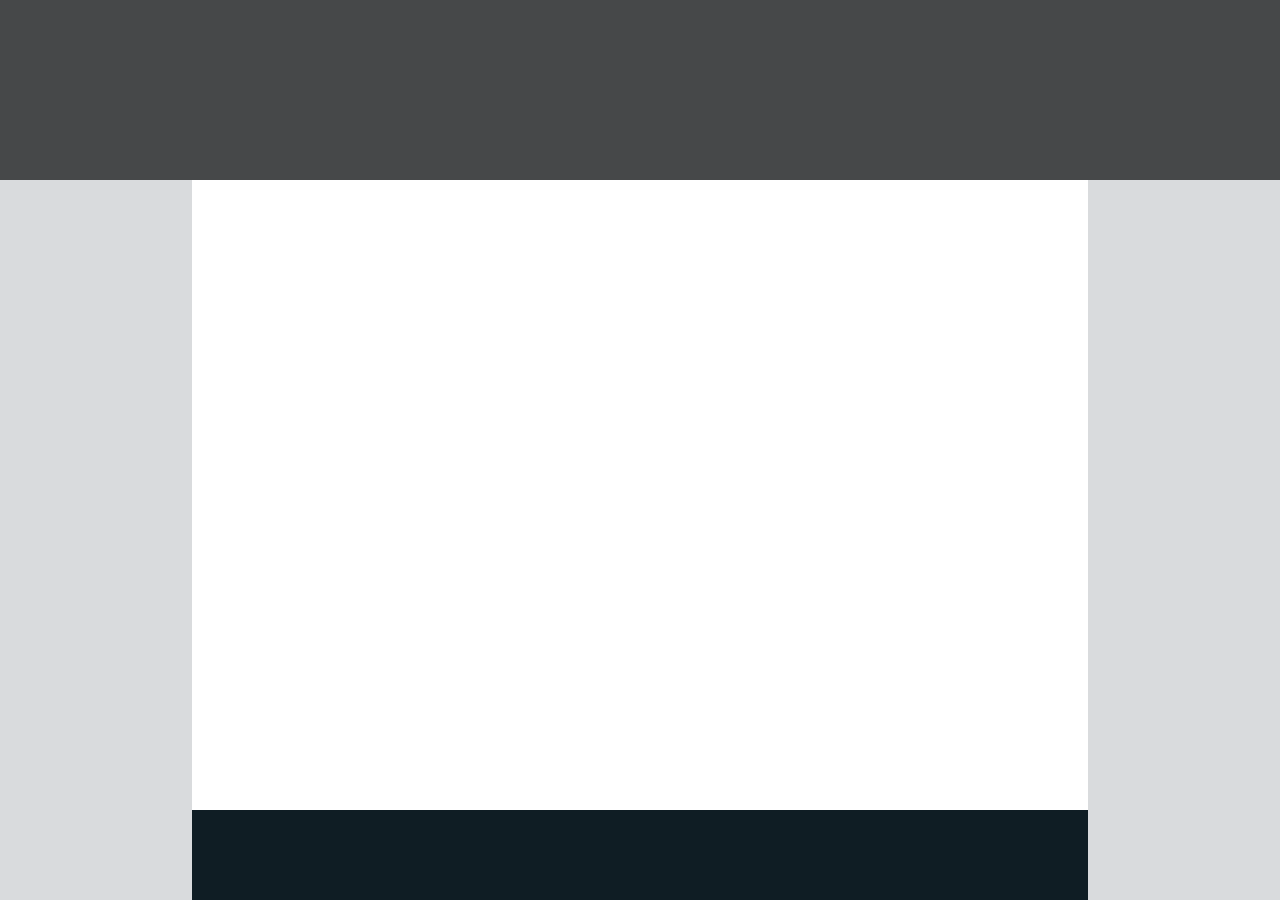
<file: first/index.html>
<!-- Put your HTML HERE, make sure to connect your index.css sheet -->
<!DOCTYPE HTML>
<HTML>
    <head>
        <link rel="stylesheet" href="index.css"/>
    </head>


    <body>
        <div class="header"></div>
        <div class="main-content"></div>
        <div class="footer"></div>
    </body>
</HTML>
</file>
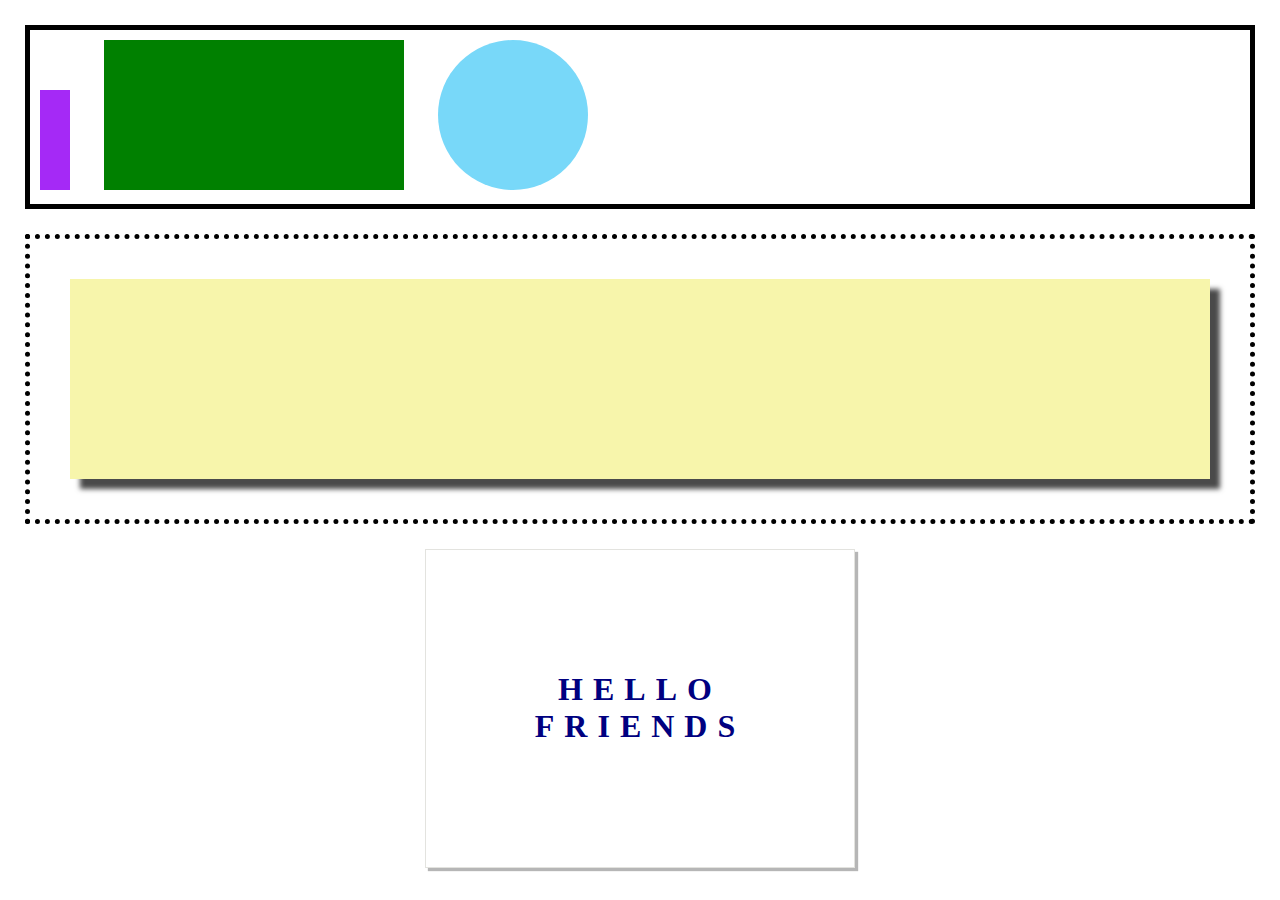
<file: second/index.html>
<!-- Put your HTML HERE, make sure to connect your index.css sheet -->
<!DOCTYPE HTML>
<HTML>

    <head>
        <link rel="stylesheet" href="index.css" />
    </head>

    <body>
        <div class="box-1">
            <div class="purple-square">
            </div>

            <div class="green-square">
            </div>

            <div class="blue-circle">
            </div>
        </div>


        <div class="box-2">
            <div class="pale-square">
            </div>
        </div>


        <div class="box-3">
            <h1>HELLO FRIENDS</h1>
        </div>
        
    </body>

</HTML>
</file>
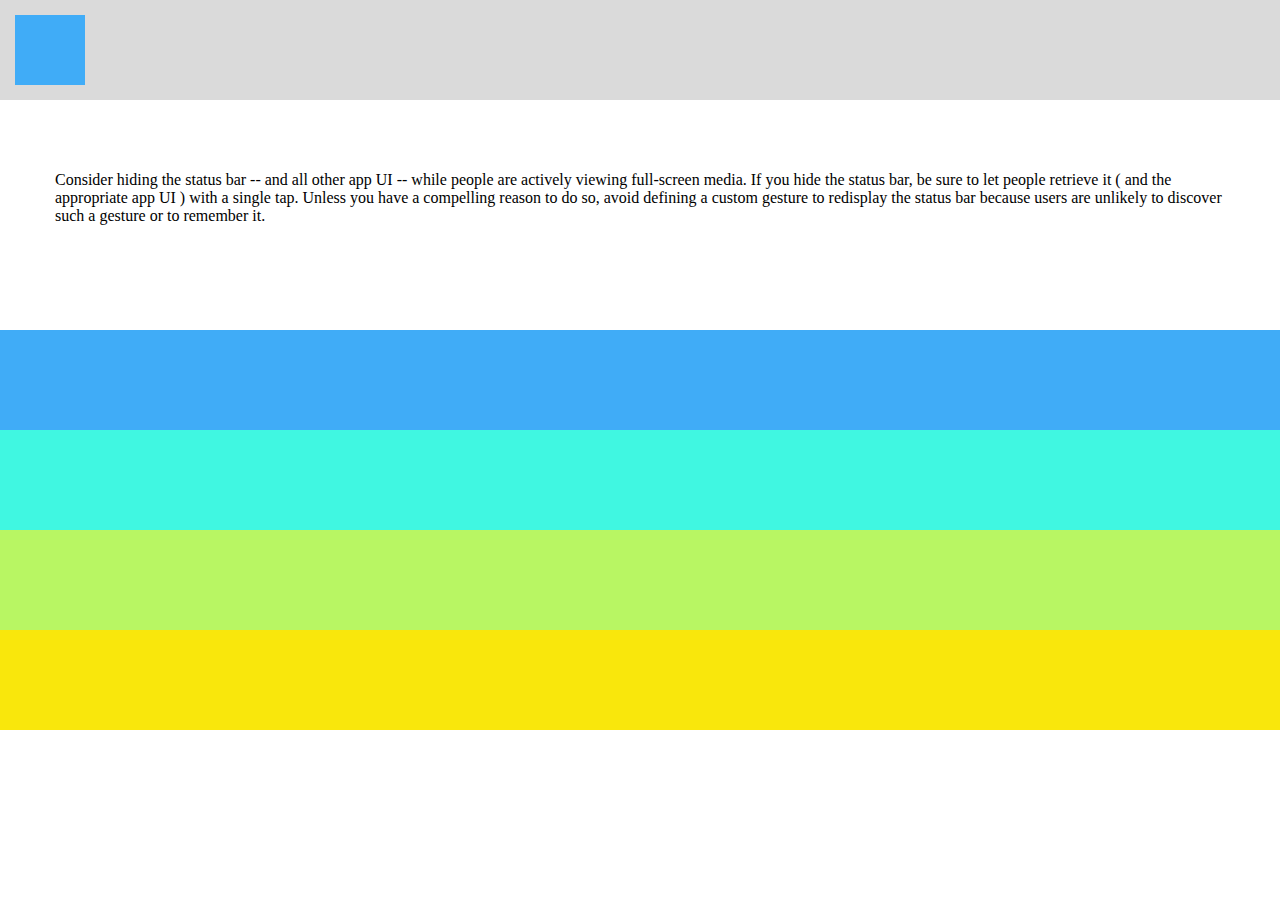
<file: third/index.html>
<!-- Put your HTML HERE, make sure to connect your index.css sheet -->
<!DOCTYPE HTML>
<HTML>
    <head>
        <link rel="stylesheet" href="index.css"/>
    </head>

    <body>  
        <div class="header-box">
            <div class="small-blue">
            </div>
        </div>

        <div class="white-box">
            <p>Consider hiding the status bar -- and all other app UI -- while people are actively viewing full-screen media. If you hide the status bar, be sure to let people retrieve it ( and the appropriate app UI ) with a single tap. Unless you have a compelling reason to do so, avoid defining a custom gesture to redisplay the status bar because users are unlikely to discover such a gesture or to remember it.</p>
        </div>

        <div class="blue-box">
        </div>

        <div class="turqoise-box">
        </div>

        <div class="green-box">
        </div>

        <div class="citron-box">
        </div>

    </body>


</HTML>
</file>
<file: first/index.css>
body {
    margin: 0;
    width: 100vw;
    height: 100vh;
    background-color: #D9DBDD;
}

.header {
    background-color: #464849;
    height: 20vh;
    width: auto;
}

.main-content {
    background-color: white;
    margin: 0 auto;
    width: 70%;
    height: 70vh;
}


.footer {
    background-color: #0F1D24;
    height: 10vh;
    width: 70%;
    margin: 0 auto;
}
</file>
<file: second/index.css>
body {
    margin: 0;
    padding: 25px;
}


.box-1 {
    border: 5px solid black;
    padding: 10px;
}
.purple-square {
    background-color: #A529F6;
    height: 100px;
    width: 30px;
    display: inline-block;
}
.green-square {
    background-color: green;
    height: 150px;
    width: 300px;
    display: inline-block;
    margin: 0 30px;
}
.blue-circle {
    background-color: #78D8F9;
    width: 150px;
    height: 150px;
    border-radius: 50%;
    display: inline-block;
}


.box-2 {
    border: 5px dotted black;
    padding: 40px;
    margin: 25px auto;
}
.pale-square {
    background-color: #F7F5AB;
    width: 100%;
    height: 200px;
    margin: auto;
    box-shadow: 10px 10px 5px #4A4A4A;
}

.box-3 {
    border: 1px solid#E3E3DF;
    padding: 100px;
    margin: 0 400px;
    box-shadow: 3px 3px 1px #B6B6B6;
}

.box-3 h1 {
    text-align: center;
    color: navy;
    letter-spacing: 10px;
}
</file>
<file: third/index.css>
body, html {
    padding: 0;
    margin: 0;
}


.header-box {
    background-color: #DADADA;
    padding: 15px;
    box-sizing: border-box;
    height: 100px;
    width: auto;
}

.small-blue {
    background-color: #40ACF7;
    width: 70px;
    height: 70px;
}

.white-box {
    background-color: white;
    padding: 55px;
    height: 120px;
    width: auto;
}

.blue-box {
    background-color: #40ACF7;
    width: auto;
    height: 100px;
}

.turqoise-box {
    background-color: #40F7E1;
    width: auto;
    height: 100px;
}

.green-box {
    background-color: #B8F663;
    width: auto;
    height: 100px;
}

.citron-box {
    background-color: #F9E70C;
    width: auto;
    height: 100px;
}
</file>
